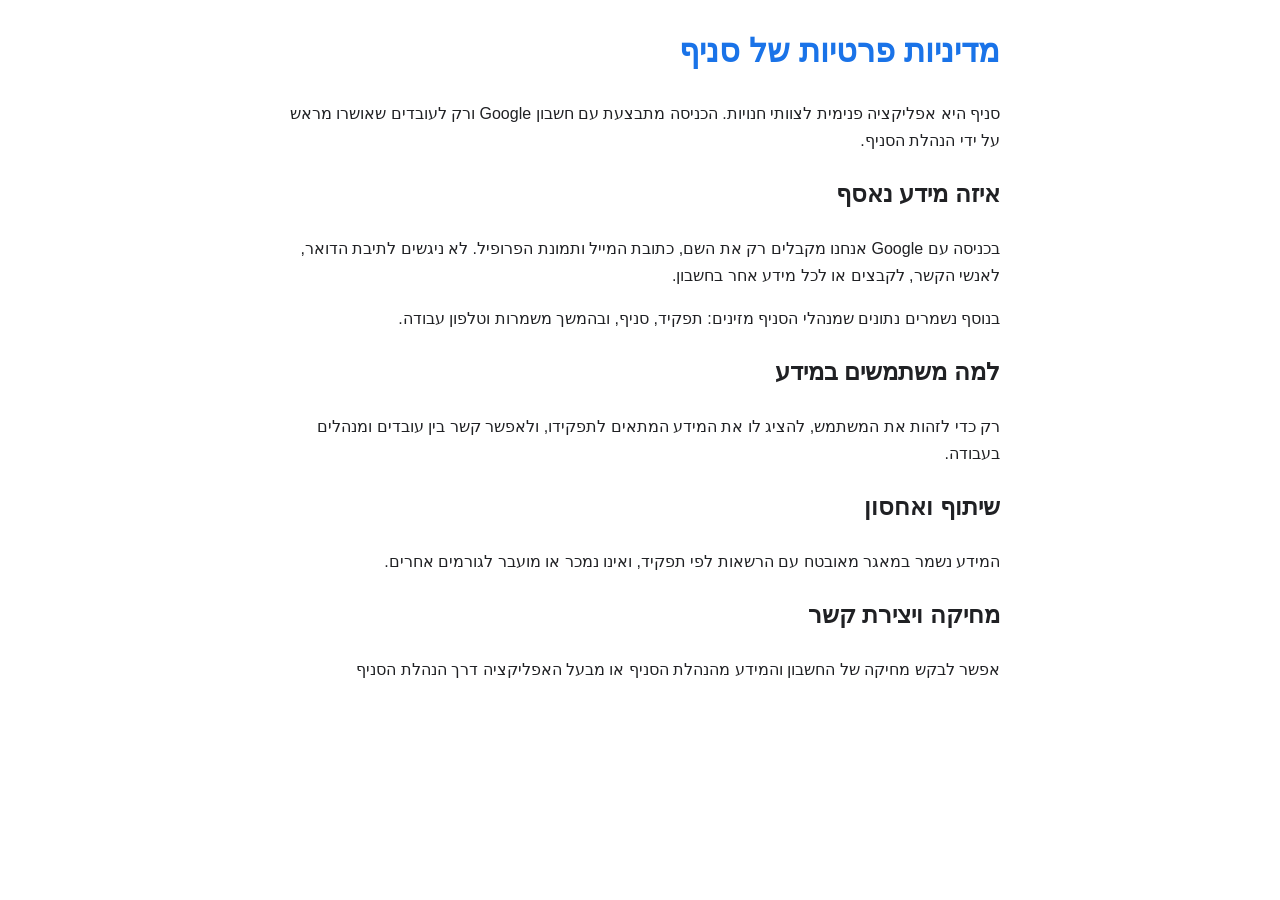
<file: privacy.html>
<!doctype html><html lang="he" dir="rtl"><head><meta charset="utf-8"><meta name="viewport" content="width=device-width,initial-scale=1"><title>מדיניות פרטיות - סניף</title>
<style>body{font-family:Arial,"Noto Sans Hebrew",sans-serif;max-width:720px;margin:24px auto;padding:0 16px;line-height:1.7;color:#202124}h1{color:#1a73e8}</style></head><body>
<h1>מדיניות פרטיות של סניף</h1>
<p>סניף היא אפליקציה פנימית לצוותי חנויות. הכניסה מתבצעת עם חשבון Google ורק לעובדים שאושרו מראש על ידי הנהלת הסניף.</p>
<h2>איזה מידע נאסף</h2>
<p>בכניסה עם Google אנחנו מקבלים רק את השם, כתובת המייל ותמונת הפרופיל. לא ניגשים לתיבת הדואר, לאנשי הקשר, לקבצים או לכל מידע אחר בחשבון.</p>
<p>בנוסף נשמרים נתונים שמנהלי הסניף מזינים: תפקיד, סניף, ובהמשך משמרות וטלפון עבודה.</p>
<h2>למה משתמשים במידע</h2>
<p>רק כדי לזהות את המשתמש, להציג לו את המידע המתאים לתפקידו, ולאפשר קשר בין עובדים ומנהלים בעבודה.</p>
<h2>שיתוף ואחסון</h2>
<p>המידע נשמר במאגר מאובטח עם הרשאות לפי תפקיד, ואינו נמכר או מועבר לגורמים אחרים.</p>
<h2>מחיקה ויצירת קשר</h2>
<p>אפשר לבקש מחיקה של החשבון והמידע מהנהלת הסניף או מבעל האפליקציה דרך הנהלת הסניף</p>
</body></html>
</file>
